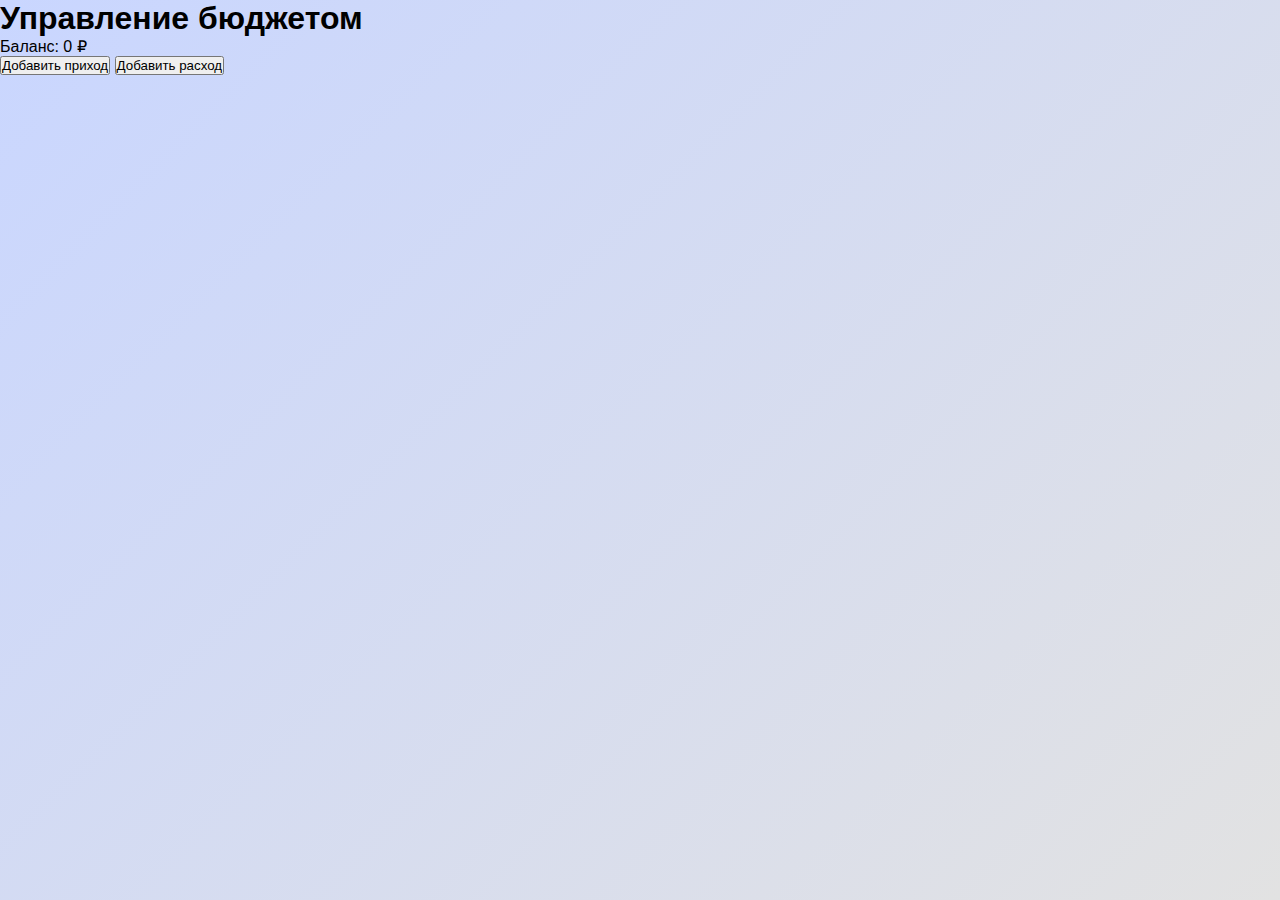
<file: index.html>
<!DOCTYPE html>
<html lang="ru">
<head>
  <meta charset="UTF-8" />
  <title>Budget Mini App</title>
  <meta name="viewport" content="width=device-width, initial-scale=1" />
  <link rel="stylesheet" href="styles.css" />
</head>
<body>

  <h1>Управление бюджетом</h1>

  <div id="balance">Баланс: <span>0</span> ₽</div>

  <button id="incomeBtn">Добавить приход</button>
  <button id="expenseBtn">Добавить расход</button>

  <div id="form" style="display:none;">
    <label for="category">Категория (для расхода):</label>
    <select id="category">
      <option value="Продукты">Продукты</option>
      <option value="кафе-рестораны-фастфуд">Кафе-рестораны-фастфуд</option>
      <option value="транспорт">Транспорт</option>
      <option value="каршеринг">Каршеринг</option>
      <option value="курилки">Курилки</option>
      <option value="дом">Дом</option>
      <option value="здоровье">Здоровье</option>
      <option value="алкоголь">Алкоголь</option>
      <option value="разное">Разное</option>
    </select>

    <label for="amount">Сумма (₽):</label>
    <input type="number" id="amount" min="0" step="0.01" />

    <button id="submitBtn">Отправить</button>
    <button id="cancelBtn">Отмена</button>
  </div>

<script>
  const balanceSpan = document.querySelector("#balance span");
  const incomeBtn = document.getElementById("incomeBtn");
  const expenseBtn = document.getElementById("expenseBtn");
  const form = document.getElementById("form");
  const categorySelect = document.getElementById("category");
  const amountInput = document.getElementById("amount");
  const submitBtn = document.getElementById("submitBtn");
  const cancelBtn = document.getElementById("cancelBtn");

  let currentType = null;

  function updateBalance() {
    fetch("https://insects-knowledge-catalyst-manually.trycloudflare.com/api/balance")
      .then(res => res.json())
      .then(data => {
        balanceSpan.textContent = data.balance.toFixed(2);
      })
      .catch(() => alert("Ошибка соединения с сервером"));
  }

  incomeBtn.onclick = () => {
    currentType = "income";
    categorySelect.style.display = "none";
    form.style.display = "block";
    amountInput.value = "";
  };

  expenseBtn.onclick = () => {
    currentType = "expense";
    categorySelect.style.display = "block";
    form.style.display = "block";
    amountInput.value = "";
  };

  cancelBtn.onclick = () => {
    form.style.display = "none";
  };

  submitBtn.onclick = () => {
    const amount = parseFloat(amountInput.value);
    if (isNaN(amount) || amount <= 0) {
      alert("Введите правильную сумму");
      return;
    }

    const category = currentType === "expense" ? categorySelect.value : null;

    fetch("https://insects-knowledge-catalyst-manually.trycloudflare.com/api/transaction", {
      method: "POST",
      headers: {"Content-Type": "application/json"},
      body: JSON.stringify({type: currentType, amount: amount, category: category})
    })
    .then(res => res.json())
    .then(data => {
      if (data.error) {
        alert("Ошибка: " + data.error);
      } else {
        updateBalance();
        form.style.display = "none";
      }
    })
    .catch(() => alert("Ошибка соединения с сервером"));
  };

  updateBalance();
</script>

</body>
</html>
</file>
<file: styles.css>
* {
  margin: 0;
  padding: 0;
  box-sizing: border-box;
}

body, html {
  height: 100%;
  background: linear-gradient(135deg, #c9d6ff, #e2e2e2);
  overflow: hidden;
  font-family: 'Segoe UI', sans-serif;
}

/* Сцена и куб */
.scene {
  width: 100vw;
  height: 100vh;
  perspective: 1200px;
  display: flex;
  justify-content: center;
  align-items: center;
}

.cube {
  width: 60vw;
  height: 80vh;
  position: relative;
  transform-style: preserve-3d;
  transform: rotateY(0deg);
  transition: transform 0.3s ease-out;
}

.face {
  position: absolute;
  width: 100%;
  height: 100%;
  backface-visibility: hidden;
  display: flex;
  justify-content: center;
  align-items: center;
  cursor: pointer;
}

/* Отделение граней на 3D-расстоянии */
.face1 { transform: rotateY(0deg) translateZ(30vw); }
.face2 { transform: rotateY(90deg) translateZ(30vw); }
.face3 { transform: rotateY(180deg) translateZ(30vw); }
.face4 { transform: rotateY(-90deg) translateZ(30vw); }

.face img {
  max-height: 100%;
  max-width: 100%;
  object-fit: contain;
  border-radius: 12px;
  box-shadow: 0 8px 30px rgba(0, 0, 0, 0.2);
  transition: transform 0.3s;
}

/* Модальное окно */
.modal {
  display: none;
  position: fixed;
  z-index: 999;
  left: 0; top: 0;
  width: 100vw;
  height: 100vh;
  background-color: rgba(0,0,0,0.9);
  justify-content: center;
  align-items: center;
}

.modal img {
  max-height: 90vh;
  max-width: 90vw;
  object-fit: contain;
  border-radius: 12px;
}

.close {
  position: absolute;
  top: 20px;
  right: 30px;
  color: white;
  font-size: 32px;
  font-weight: bold;
  cursor: pointer;
}
</file>
